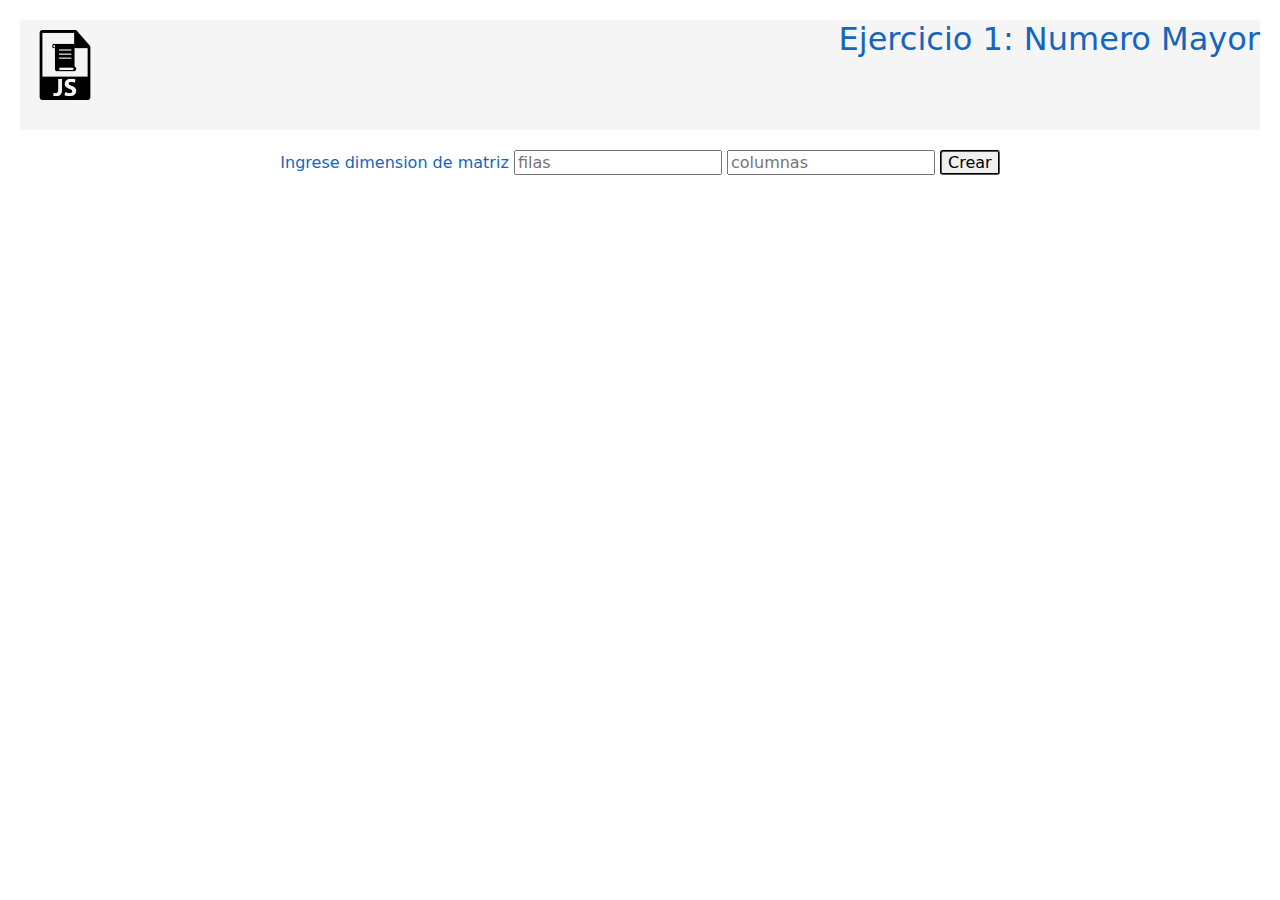
<file: Ejercicio_1/Index.html>
<!DOCTYPE html>
<html >   
<head> 
    <meta charset="UTF-8">
    <meta http-equiv="X-UA-Compatible" content="IE=edge">
    <meta name="viewport" content="width=device-width, initial-scale=1.0">
    <link rel="stylesheet" href="https://cdn.jsdelivr.net/npm/bootstrap@5.1.0/dist/css/bootstrap.min.css">
    <link rel="stylesheet" href="tabla.css" >
    <script src="tabla.js"></script>
    <title>Generador de tablas</title>
</head>
<body class="contenedor">
    <header class="menu">
        <img src="img/archivojs.png" alt="js.png" width="70px" height="70px"><h2>Ejercicio 1: Numero Mayor</h2>
    </header>
<div>
    <form action="#" id="orientacion">
        <h6>Ingrese dimension de matriz <input type="text" id="filas" placeholder="filas"> <input type="text" id="columnas" placeholder="columnas"> <button id="boton" onclick="crear_matriz()">Crear</button></h6>    
   </form>
</div>

    <div id="aqui">
        <table id="write">
            <tbody id = "dato">
                <tr>
                    <td></td>
                </tr>
            </tbody>
        </table>

    </div>
    <div id="aqui1">
        <table id="write1">
            <tbody id = "dato">
                <tr>
                    <td></td>
                </tr>
            </tbody>
        </table>

    </div>
</body>
</html>
</file>
<file: Ejercicio_1/tabla.css>
.menu{
    border:inherit ;
    margin: 20px;
    background-color:#F5F5F5 ;
    height: 110px;
}
img{
    margin: 10px;
}
h2{
    float:right;
}
.contenedor{
    color: #1565C0;
}
#orientacion{
    text-align: center;
}
#boton{
    border-style:groove;
    border-radius: 3px;

}
ul{
    list-style-type: none;
}

li{
    float: left;
    width: 15em;
}
</file>
